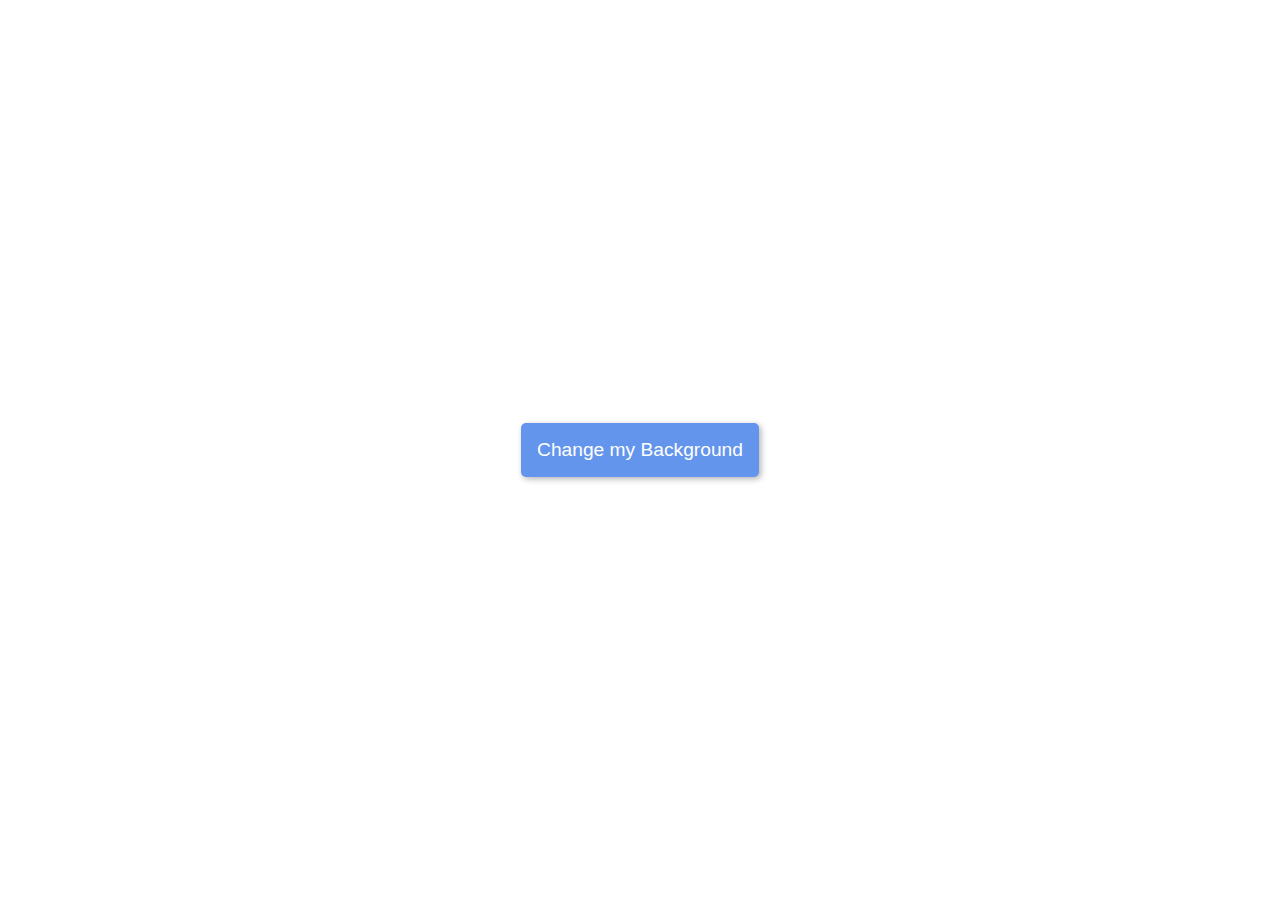
<file: background-changer/index.html>
<!DOCTYPE html>
<html lang="pt-br">
<head>
    <meta charset="UTF-8">
    <meta http-equiv="X-UA-Compatible" content="IE=edge">
    <meta name="viewport" content="width=device-width, initial-scale=1.0">
    <title>Background - changer</title>
    <link rel="stylesheet" href="css/style.css">
</head>
<body>
    <button id="btn">
        Change my Background
    </button>
    <script src="js/app.js"></script>
</body>
</html>
</file>
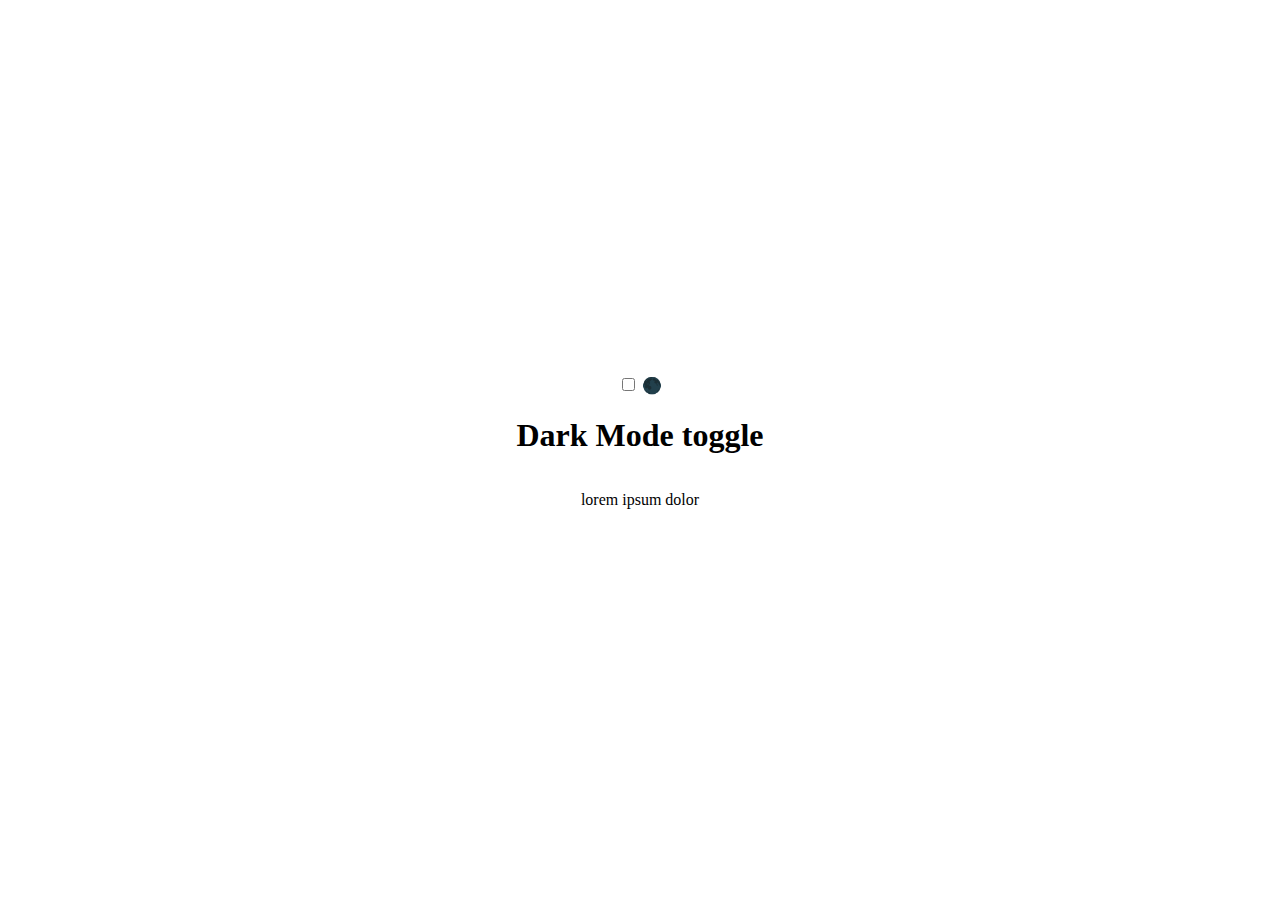
<file: dark-mode/index.html>
<!DOCTYPE html>
<html lang="pt-br">
<head>
    <meta charset="UTF-8">
    <meta http-equiv="X-UA-Compatible" content="IE=edge">
    <meta name="viewport" content="width=device-width, initial-scale=1.0">
    <title>Dark Mode toggle</title>
    <link rel="stylesheet" href="css/style.css">
</head>
<body>
    <div>
        <input type="checkbox" name="toggle" id="toggle">
        <label for="toggle">🌑</label>
    </div>
    <h1>Dark Mode toggle</h1>
    <p>lorem ipsum dolor</p>
    <script src="js/app.js"></script>
</body>
</html>
</file>
<file: background-changer/css/style.css>
*{
    box-sizing: border-box;
}

body {
display:flex;
justify-content:center;
align-items:center;
margin: 0;
min-height: 100vh;
}

button {
    border:none;
    padding: 1rem;
    background-color:cornflowerblue;
    color: white;
    font-size: 1.2rem;
    box-shadow: 2px 2px 6px rgba(0, 0, 0, 0.3);
    border-radius: 5px;
}
</file>
<file: dark-mode/css/style.css>
*{
    box-sizing: border-box;
}
body{
    display:flex;
    justify-content:center;
    align-items:center;
    flex-direction:column;
    margin:0;
    min-height:100vh;

}

body.dark{
    background-color:#1d1d1d;
    color: white;
}
</file>
